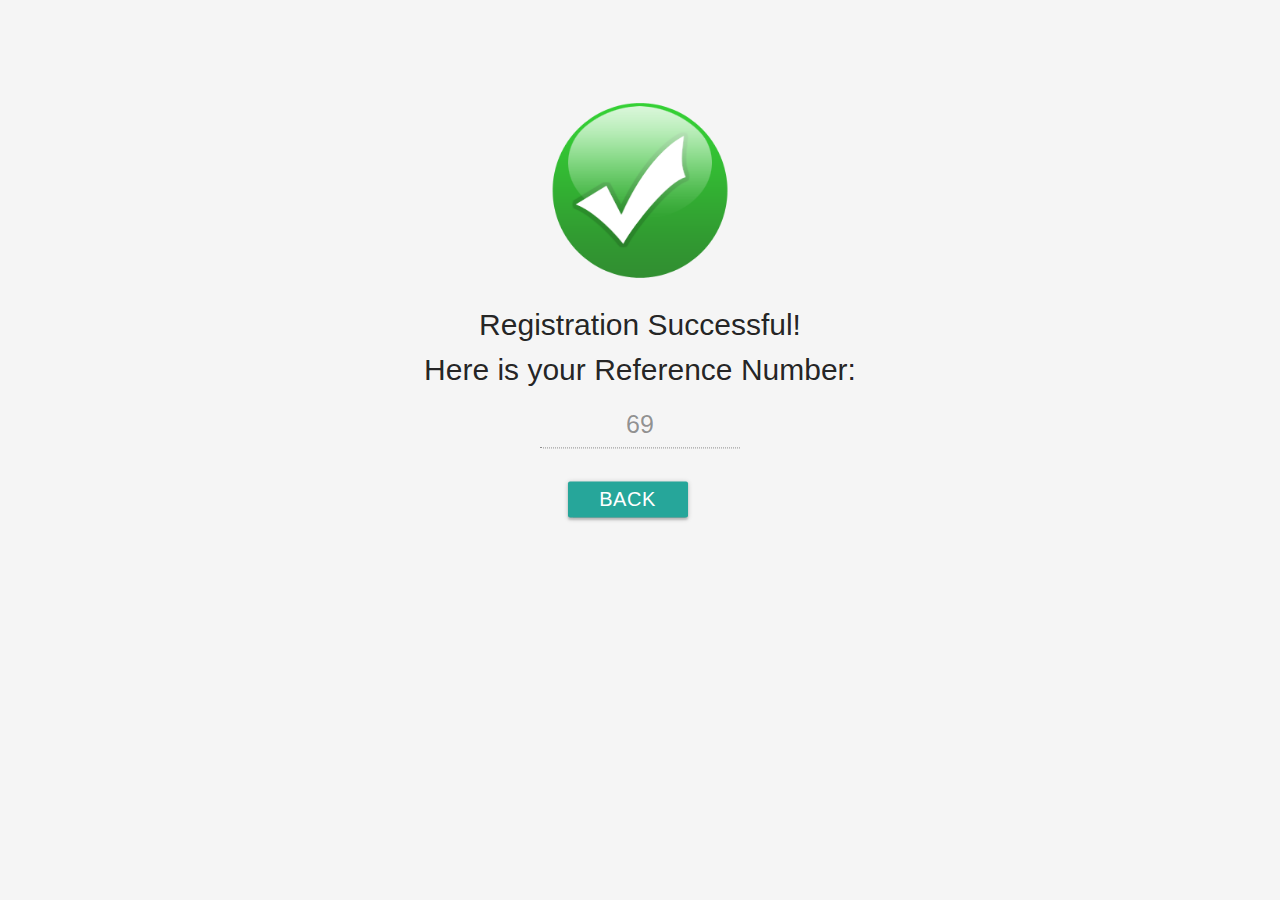
<file: StudentUI/StudentUIregistered.html>
<!DOCTYPE html>
<html lang="en">
<head>
    <meta charset="UTF-8">
    <meta name="viewport" content="width=device-width, initial-scale=1.0">
    <meta http-equiv="X-UA-Compatible" content="ie=edge">
    <title>Document</title>
    <link type="text/css" rel="stylesheet" href="../Style/css/materialize.min.css"  media="screen,projection"/>
    <link rel="stylesheet" type="text/css" href="../Style/StudentUIregStyle.css">  

</head>
<body>
<div class="Registered">
               <div>
               <img src="../Style/rsrc/download.png" width="200" height="200">
               </div>
               Registration Successful!
               <div>
                   <form action="StudentUIRegis.html">
                       <span id="Ref">Here is your Reference Number:</span>
                   <div>
                   <input id="Reg" type="text" value="69" disabled>
                   </div>
                   <button class="btn" type="submit">BACK</button>
                   </form>
               </div>
            </div>
</body>
</html>
</file>
<file: Style/StudentUIregStyle.css>
*{    
    padding: 0px;
    box-sizing: border-box;
    text-decoration: none;
    font-family: sans-serif;
    background-color: whitesmoke;
}

.main{
    display: flex;
    position: relative;
}

.main .sidebar{
    position: fixed;
    width: 200px;
    height: 100%;
    background:  #2F4F4F;
    padding: 30px 0;
    overflow-y: auto;
    top: 0;
    bottom: 0;
}

.main .sidebar .adminName{
    color: #fff;
    margin-bottom: 100px;
    margin-top: 50px;
    text-align: center;
    font-size: 18px;
}

.main .sidebar ul li{
    border-bottom: 1px solid rgba(0,0,0,0.15);
}

.main .sidebar ul li a{
    padding: 20px;
    color: #DCDCDC;
    display: block;
}

.main .sidebar ul li a:hover{
    background: #A9A9A8;
    color: #000;
}

.main .content {
    width: 100%;
    margin-left: 200px;
}

.main .content .header{
    padding: 20px;
    background: #2196f3;
    color: #fff;
    font-size: 50px;
    font-family: Impact, Charcoal, sans-serif;
    text-shadow: 3px 3px black;
}

li {
    list-style-type: none;
}

select { 
    margin: 25px;
    appearance: none; 
    outline: 0; 
    background: whitesmoke; 
    background-image: none; 
    width: 40%;
    min-width: 300px;
    color: black; 
    cursor: pointer; 
    border:1px solid #2196f3;
    font-size: 17px;
    border-radius:5px; 
    overflow: hidden;
} 

input[type="text"], input[type="number"] {
    font-size: 15px;
    line-height: 0.5;
    padding: 2px;
    margin-bottom: 10px;
    margin-left: 25px;
}

input[type=date], input[type="radio"]{
    font-size: 16px;
    margin-left: 25px;
    margin-right: 5px;
    margin-bottom: 10px;
}

.categories {
    margin-left: 25px;
    margin-top: 10px;
    margin-bottom: 5px;
    font-size: 20px;
}

.input-field input[type="text"]{
    /* border: 1px solid #2196f3;
    border-radius: 5px; */
    width: 20%;
    min-width: 225px;
    max-width: 400px;
    margin-right: 25px;
    text-transform:uppercase;
}

/* input[type="text"]:focus{
    border-bottom: 2px solid orange !important;
} */

input[type="date"]{
    /* border: 1px solid #2196f3;
    border-radius: 5px; */
    max-width: 120px;
    margin-right: 25px;
}

::placeholder {
    color: seagreen;
}

.parents {
    margin-left: 25px;
    margin-bottom: 5px;
}

.LastSchool input[type="text"]{
    width: 20%;
    min-width: 225px;
    max-width: 400px;
    margin-right: 25px;
}

#CompleteAddress, #LastSchoolAddress, #FatherAddress, #FatherWorkAddress, #MotherAddress, #MotherWorkAddress {
    width: 43%;
    min-width: 400px;
    max-width: 700px;
    margin-right: 10px;
}

.submitton {
    text-align: center;
    margin-top: 25px;
    margin-bottom: 50px;
}

.btn {
    margin: 25px;
    font-family: sans-serif;
    width: 100px;
    font-size: 20px;
    color: white;
    background-color: #4169E1;
}

button[type="submit"] {
    background-color: #26a69a;
    width: 120px;
}

.religion {
    margin-bottom: 5px;
}

.schoolYear input[type="number"]{
    width: 75px;
    min-width: 50px;
}

#toYear{
    margin-left: 0;
}

h1 {
    margin: 25px;
    font-family: 'Trebuchet MS', 'Lucida Sans Unicode', 'Lucida Grande', 'Lucida Sans', Arial, sans-serif;
}

.Registered {
    text-align: center;
    position: relative;
    top: 50%;
    transform: translateY(20%);
    font-size: 30px;
}

.Registered .btn {
    margin-left: 0;
    margin-top: 25px;
}

.Registered input[type="text"]{
    margin-left: 0;
    margin-top: 10px;
    text-align: center;
    font-size: 25px;
}

.input-field {
    margin-left: 25px;
}

label {
    color: black;
}

#Reg {
    width: 200px;
}
</file>
